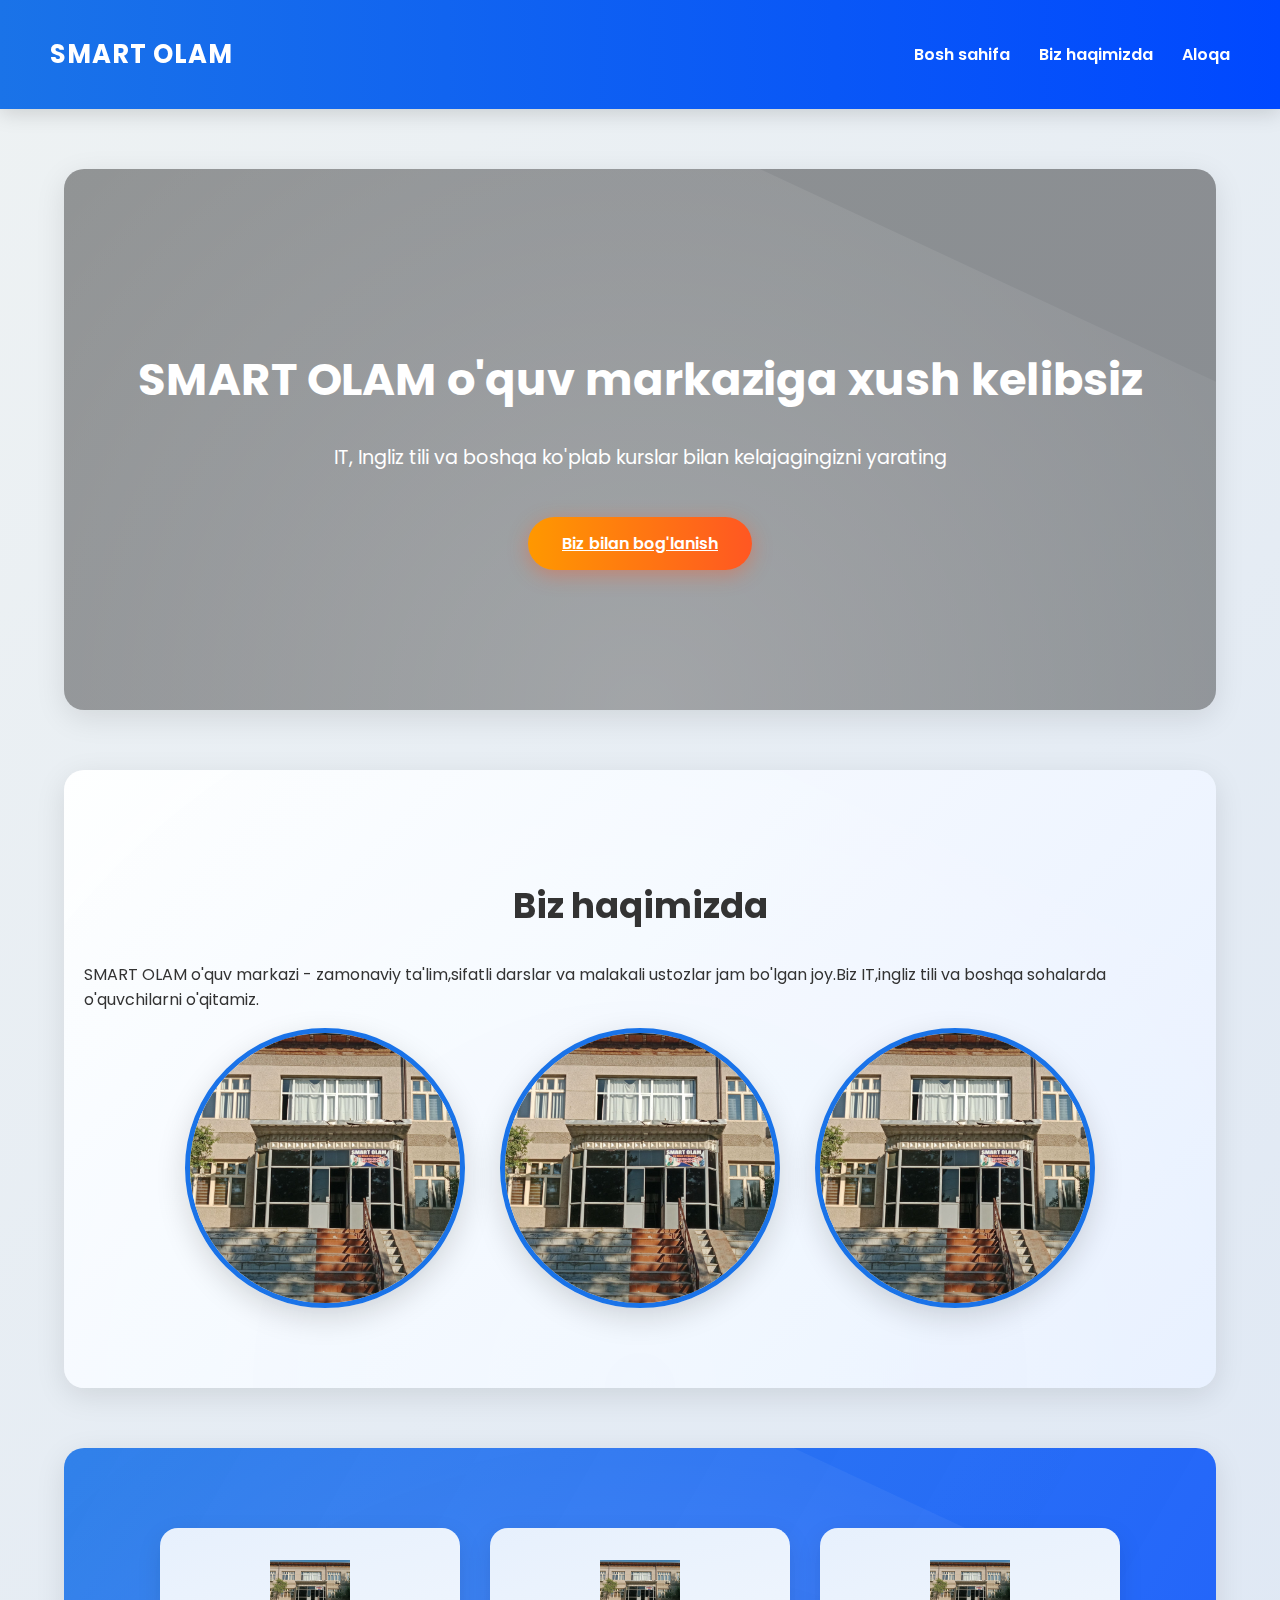
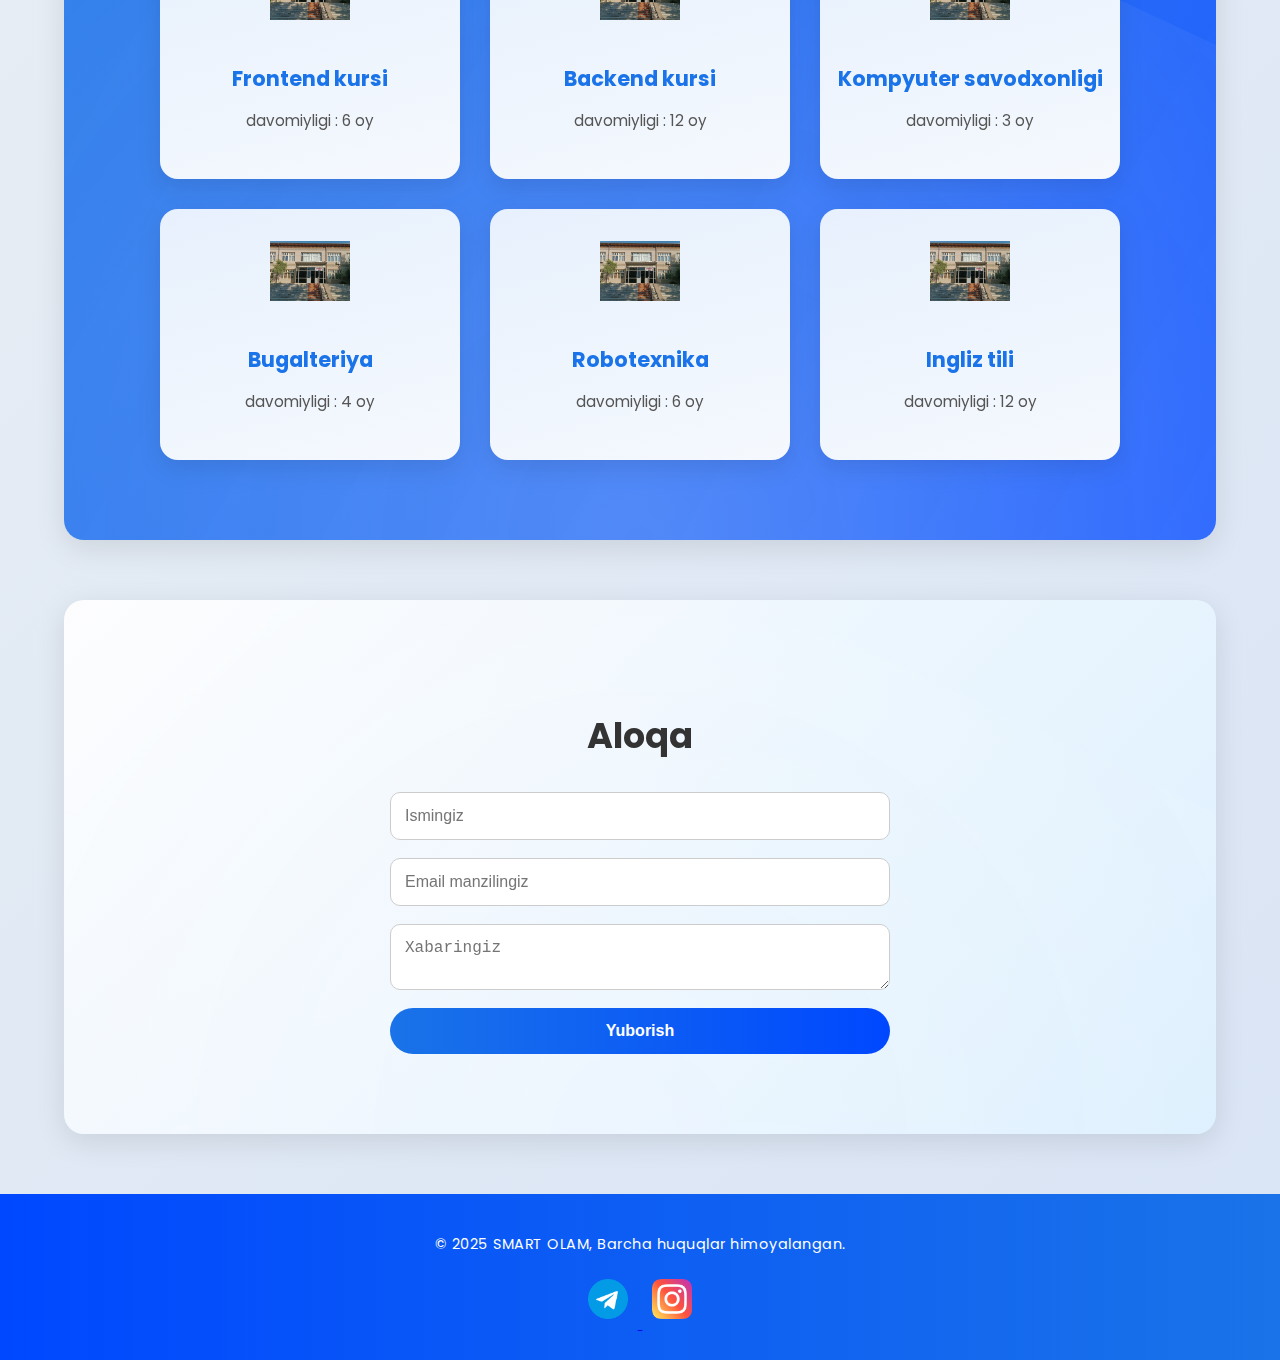
<file: index.html>
<!DOCTYPE html>
<html lang="en">
<head>
    <meta charset="UTF-8">
    <meta name="viewport" content="width=device-width, initial-scale=1.0">
    <title>Document</title>
    <link rel="stylesheet" href="main.css">
    <link href="https://fonts.googleapis.com/css2?family=Poppins:wght@400;600;700&display=swap" rel="stylesheet">

</head>
<body>
    
    <header>

        <h1>SMART OLAM</h1>
        <nav>
            <a href="#home">Bosh sahifa</a>
            <a href="#about">Biz haqimizda</a>
            <a href="#contact">Aloqa</a>
        </nav>

    </header>
    <section id="home" class="hero">
        <div class="hero-text">
            <h2>
                SMART OLAM o'quv markaziga xush kelibsiz
            </h2>
            <p>
                IT, Ingliz tili va boshqa ko'plab kurslar bilan kelajagingizni yarating
            </p>
            <a href="#contact" class="btn">Biz bilan bog'lanish</a>
        </div>
    </section>

    <section id="about">
        <h2>Biz haqimizda</h2>
        <p>
            SMART OLAM o'quv markazi - zamonaviy ta'lim,sifatli darslar va
            malakali ustozlar jam bo'lgan joy.Biz IT,ingliz tili va boshqa 
            sohalarda o'quvchilarni o'qitamiz.
        </p>

        <div class="row">
            <div class="col-md-4">
                <div class="box">
                    <img src="images/smart_olam.jpg" alt="Biz haqimizda rasm">
                </div>
            </div>
            <div class="col-md-4">
                <div class="box">
                    <img src="images/smart_olam.jpg" alt="Biz haqimizda rasm">
                </div>
            </div>
            <div class="col-md-4">
                <div class="box">
                    <img src="images/smart_olam.jpg" alt="Biz haqimizda rasm">
                </div>
            </div>
        </div>
        
    </section>
    
    <section id="courses">

        <div class="course_b" id="course_b">
            
        </div>

    </section>

    <section id="contact">

        <h2>Aloqa</h2>
        <form>
            <input type="text" placeholder="Ismingiz" required>
            <input type="email" placeholder="Email manzilingiz" required>
            <textarea placeholder="Xabaringiz"></textarea>
            <button type="submit" class="btn">Yuborish</button>
        </form>

    </section>

    <footer>
        <div>
          <p>
            &copy; 2025 SMART OLAM, Barcha huquqlar himoyalangan.
          </p>
          <a href="https://t.me/smart_olam_markaz">
            <img class="telegram" src="images/free-icon-telegram-2111646.png" alt="">
          </a>
          <a href="https://www.instagram.com/smart_olam_uz?igsh=cDNlMTduZnV6a290">
            <img class="telegram" src="images/instagram (1).png" alt="">
          </a>
        </div>
    </footer>

    <script src="main.js">

    </script>

</body>
</html>
</file>
<file: main.css>
/* === Global === */
* {
  box-sizing: border-box;
  scroll-behavior: smooth;
  transition: all 0.4s ease;
}

body {
  font-family: "Poppins", sans-serif;
  margin: 0;
  background: linear-gradient(135deg, #eef2f3, #d9e4f5);
  color: #333;
}

/* === Header === */
header {
  background: linear-gradient(90deg, #1a73e8, #0048ff);
  color: white;
  padding: 18px 50px;
  display: flex;
  justify-content: space-between;
  align-items: center;
  position: sticky;
  top: 0;
  z-index: 1000;
  box-shadow: 0 4px 20px rgba(0, 0, 0, 0.15);
  backdrop-filter: blur(6px);
}

header h1 {
  font-weight: 700;
  letter-spacing: 1px;
  font-size: 1.6rem;
  cursor: pointer;
}

nav a {
  color: white;
  text-decoration: none;
  margin-left: 25px;
  font-weight: 600;
  position: relative;
}

nav a::after {
  content: "";
  position: absolute;
  width: 0%;
  height: 2px;
  bottom: -5px;
  left: 0;
  background: #ffcc00;
  transition: 0.4s;
}

nav a:hover::after {
  width: 100%;
}

/* === Hero Section === */
.hero {
  background: linear-gradient(
      rgba(0, 0, 0, 0.4),
      rgba(0, 0, 0, 0.4)
    ),
    url("https://images.unsplash.com/photo-1519389950473-47ba0277781c?auto=format&fit=crop&w=1600&q=80")
      center/cover no-repeat;
  color: white;
  text-align: center;
  padding: 140px 20px;
  position: relative;
  overflow: hidden;
}

.hero h2 {
  font-size: 2.8rem;
  animation: fadeDown 1s ease;
}

.hero p {
  font-size: 1.2rem;
  margin-top: 15px;
  animation: fadeUp 1s ease;
}

.hero .btn {
  background: linear-gradient(90deg, #ff9800, #ff5722);
  border: none;
  padding: 14px 34px;
  border-radius: 50px;
  color: white;
  font-weight: 600;
  font-size: 1rem;
  margin-top: 25px;
  display: inline-block;
  cursor: pointer;
  box-shadow: 0 5px 20px rgba(255, 87, 34, 0.4);
}

.hero .btn:hover {
  background: linear-gradient(90deg, #ffa733, #ff7043);
  transform: scale(1.05);
}

/* === Section Base === */
section {
  padding: 80px 20px;
  margin: 60px auto;
  width: 90%;
  border-radius: 20px;
  box-shadow: 0 8px 30px rgba(0, 0, 0, 0.1);
  animation: fadeIn 1.2s ease;
  position: relative;
  overflow: hidden;
}
#about {
  background: linear-gradient(135deg, rgba(255,255,255,0.95), rgba(230,240,255,0.95)),
              url("https://images.unsplash.com/photo-1521791136064-7986c2920216?auto=format&fit=crop&w=1400&q=80")
              center/cover no-repeat;
  backdrop-filter: blur(6px);
}

/* Courses Section */
#courses {
  background: linear-gradient(120deg, rgba(26,115,232,0.9), rgba(0,72,255,0.85)),
              url("https://images.unsplash.com/photo-1519389950473-47ba0277781c?auto=format&fit=crop&w=1400&q=80")
              center/cover no-repeat;
  color: white;
}

#courses h2::after {
  background: #ffcc00;
}

/* Contact Section */
#contact {
  background: linear-gradient(135deg, rgba(255,255,255,0.9), rgba(220,240,255,0.9)),
              url("https://images.unsplash.com/photo-1520975922236-7bdb06a2e7a9?auto=format&fit=crop&w=1400&q=80")
              center/cover no-repeat;
  backdrop-filter: blur(4px);
}

/* Section headinglar */
section h2 {
  text-align: center;
  font-size: 2.2rem;
  margin-bottom: 30px;
  position: relative;
  font-weight: 700;
}

/* Har bir section uchun maxsus effekt */
section::before {
  content: "";
  position: absolute;
  top: 0;
  left: -50%;
  width: 200%;
  height: 200%;
  background: radial-gradient(circle at center, rgba(255,255,255,0.2), transparent 70%);
  transform: rotate(25deg);
  z-index: 0;
}

section * {
  position: relative;
  z-index: 1;
}

/* === About Section === */
.row {
  display: flex;
  flex-wrap: wrap;
  justify-content: center;
  gap: 35px;
}

.box {
  width: 280px;
  height: 280px;
  border-radius: 50%;
  overflow: hidden;
  position: relative;
  border: 5px solid #1a73e8;
  box-shadow: 0 10px 30px rgba(0, 0, 0, 0.15);
}

.box img {
  width: 100%;
  height: 100%;
  object-fit: cover;
  transform: scale(1.1);
  transition: all 0.5s ease;
}

.box:hover img {
  transform: scale(1.25) rotate(5deg);
}

/* === Courses Section === */
.course_b {
  display: flex;
  flex-wrap: wrap;
  justify-content: center;
  gap: 30px;
}

.course_box {
  width: 300px;
  background: white;
  border-radius: 18px;
  text-align: center;
  padding: 2rem 1rem;
  box-shadow: 0 8px 25px rgba(0, 0, 0, 0.1);
  position: relative;
  overflow: hidden;
}

.course_box::before {
  content: "";
  position: absolute;
  top: -50%;
  left: -50%;
  width: 200%;
  height: 200%;
  background: linear-gradient(120deg, rgba(26,115,232,0.15), transparent);
  transform: rotate(45deg);
  transition: 0.6s ease;
}

.course_box:hover::before {
  left: 0%;
  top: 0%;
}

.course_box img {
  width: 80px;
  margin-bottom: 15px;
}

.course_box h3 {
  font-size: 1.3rem;
  margin-bottom: 10px;
  color: #1a73e8;
}

.course_box p {
  font-size: 0.95rem;
  color: #555;
}

/* === Contact Section === */
form {
  max-width: 500px;
  margin: auto;
  display: flex;
  flex-direction: column;
  gap: 18px;
}

form input,
form textarea {
  padding: 14px;
  border-radius: 10px;
  border: 1px solid #ccc;
  font-size: 1rem;
  transition: 0.3s ease;
}

form input:focus,
form textarea:focus {
  border-color: #1a73e8;
  box-shadow: 0 0 8px rgba(26, 115, 232, 0.3);
}

form button {
  background: linear-gradient(90deg, #1a73e8, #0048ff);
  color: white;
  border: none;
  padding: 14px 0;
  border-radius: 30px;
  font-weight: 600;
  font-size: 1rem;
  cursor: pointer;
}

form button:hover {
  background: linear-gradient(90deg, #2f8af5, #3367ff);
  transform: translateY(-3px);
}

/* === Footer === */
footer {
  background: linear-gradient(90deg, #0048ff, #1a73e8);
  color: white;
  text-align: center;
  padding: 25px 10px;
  margin-top: 50px;
  font-size: 0.9rem;
  letter-spacing: 0.5px;
}

footer img {
  width: 40px;
  margin: 10px;
  transition: 0.4s ease;
}

footer img:hover {
  transform: scale(1.2) rotate(10deg);
}

/* === Keyframes === */
@keyframes fadeIn {
  from {
    opacity: 0;
    transform: translateY(30px);
  }
  to {
    opacity: 1;
    transform: translateY(0);
  }
}

@keyframes fadeDown {
  from {
    opacity: 0;
    transform: translateY(-30px);
  }
  to {
    opacity: 1;
    transform: translateY(0);
  }
}

@keyframes fadeUp {
  from {
    opacity: 0;
    transform: translateY(30px);
  }
  to {
    opacity: 1;
    transform: translateY(0);
  }
}

/* === Responsive === */
@media (max-width: 768px) {
  header {
    flex-direction: column;
    text-align: center;
    padding: 20px;
  }

  nav {
    margin-top: 10px;
  }

  .hero h2 {
    font-size: 1.8rem;
  }

  .course_box {
    width: 90%;
  }
}
</file>
